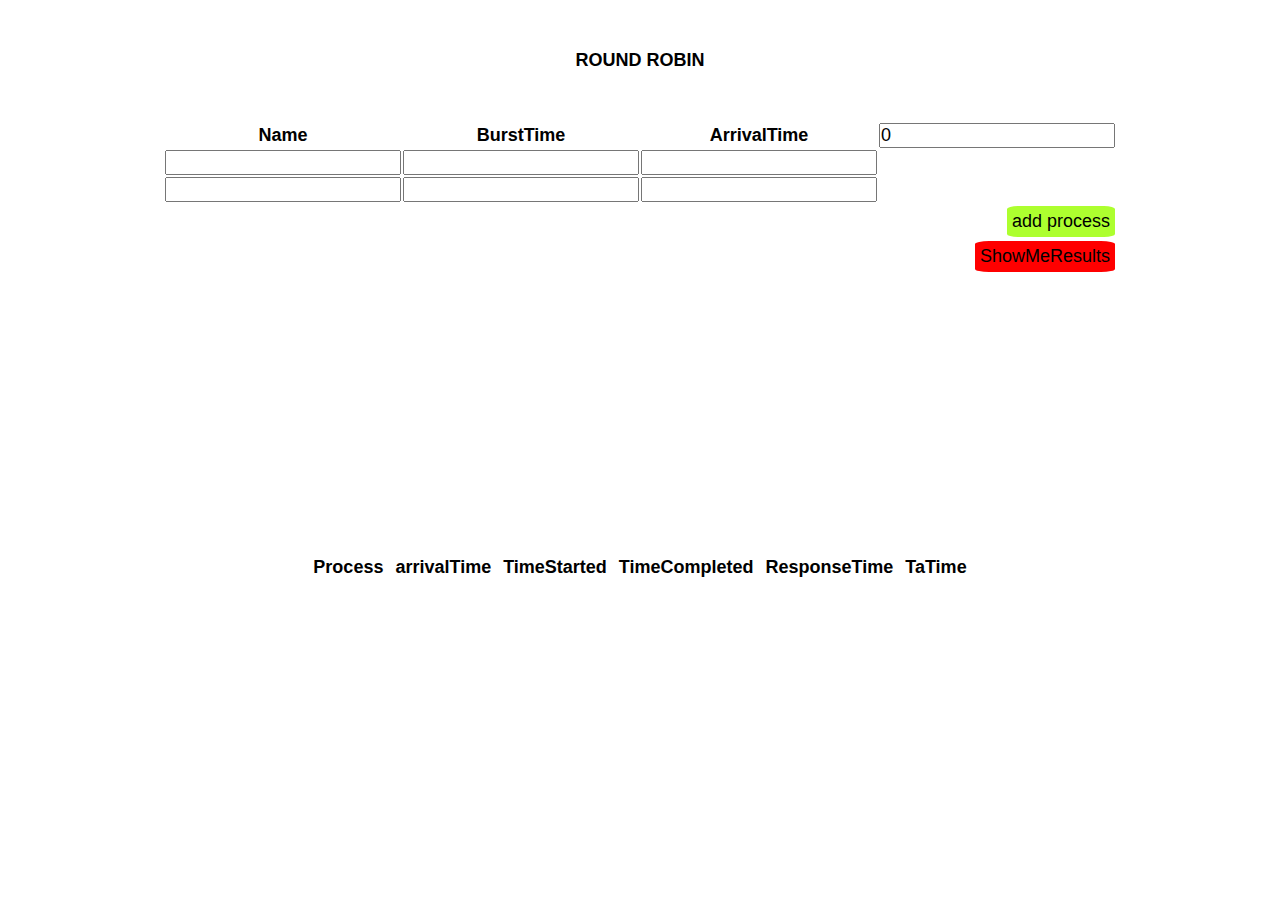
<file: index.html>
<!DOCTYPE html>
<html lang="en">
  <head>
    <meta charset="UTF-8" />
    <meta name="viewport" content="width=device-width, initial-scale=1.0" />
    <title>Document</title>
    <link rel="stylesheet" href="styles.css" />
  </head>
  <body>
    <div class="main">
      <div class="top">
        <h1 class="header">ROUND ROBIN</h1>
        <div>
          <table id="selectProcesses">
            <tr>
              <th>Name</th>
              <th>BurstTime</th>
              <th>ArrivalTime</th>
              <th>
                <input
                  id="quantum"
                  style="display: table-cell"
                  type="text"
                  placeholder="Quantum"
                  value="0"
                />
              </th>
            </tr>
            <tr>
              <td><input type="text" /></td>
              <td><input type="number" /></td>
              <td><input type="number" /></td>
            </tr>
            <tr>
              <td><input type="text" /></td>
              <td><input type="number" /></td>
              <td><input type="number" /></td>
            </tr>
          </table>
          <div class="add-btn-div">
            <button id="add-process">add process</button>
            <button id="calculate-process">ShowMeResults</button>
          </div>
        </div>
      </div>
      <div class="bottom">
        <table id="processes">
          <tr>
            <th>Process</th>
            <th>arrivalTime</th>
            <th>TimeStarted</th>
            <th>TimeCompleted</th>
            <th>ResponseTime</th>
            <th>TaTime</th>
          </tr>
        </table>
      </div>
    </div>
    <script src="index.js"></script>
  </body>
</html>
</file>
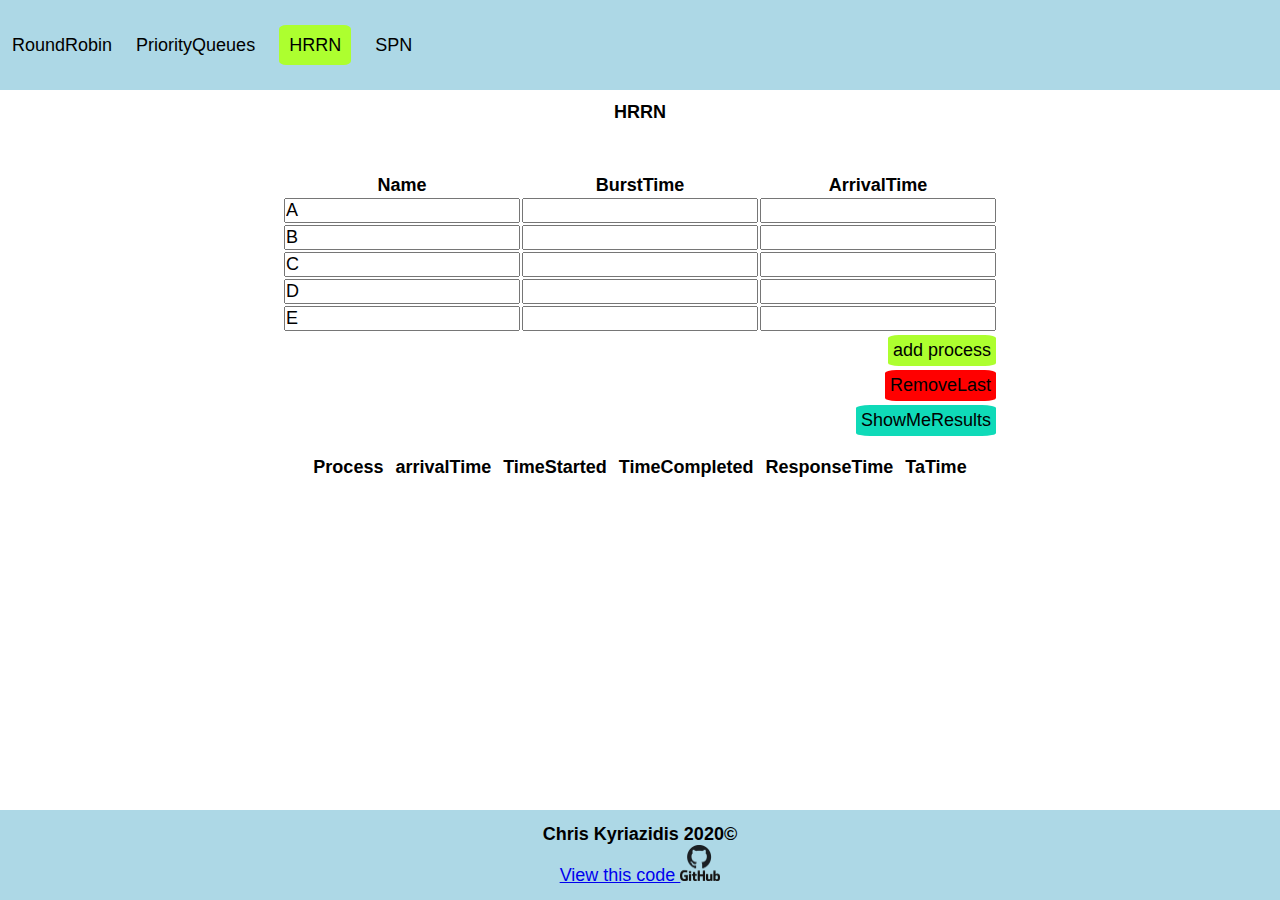
<file: hrrn.html>
<!DOCTYPE html>
<html lang="en">
  <head>
    <meta charset="UTF-8" />
    <meta name="viewport" content="width=device-width, initial-scale=1.0" />
    <title>RoundRobin</title>
    <link rel="stylesheet" href="./styles/styles.css" />
    <link rel="stylesheet" href="styles/roundRobin.css" />
  </head>
  <body>
    <nav>
      <ul>
        <li>
          <a  href="./roundRobin.html">RoundRobin</a>
        </li>
        <li>
          <a href="./PriorityQueues.html">PriorityQueues</a>
        </li>
        <li>
          <a id="activePage" href="./hrrn.html">HRRN</a>
        </li>
        <li>
            <a  href="./spn.html">SPN</a>
          </li>
      </ul>
    </nav>
    <div class="main">
      <div class="top">
        <h1 class="header">HRRN</h1>
        <div>
          <table id="selectProcesses">
            <tr>
              <th>Name</th>
              <th>BurstTime</th>
              <th>ArrivalTime</th>
              
            </tr>
            <tr>
              <td><input value="A" type="text" /></td>
              <td><input type="number" /></td>
              <td><input type="number" /></td>
            </tr>
            <tr>
              <td><input value="B" type="text" /></td>
              <td><input type="number" /></td>
              <td><input type="number" /></td>
            </tr>
            <tr>
              <td><input value="C" type="text" /></td>
              <td><input type="number" /></td>
              <td><input type="number" /></td>
            </tr>
            <tr>
              <td><input value="D" type="text" /></td>
              <td><input type="number" /></td>
              <td><input type="number" /></td>
            </tr>
            <tr>
              <td><input value="E" type="text" /></td>
              <td><input type="number" /></td>
              <td><input type="number" /></td>
            </tr>
          </table>
          <div class="add-btn-div">
            <button id="add-process">add process</button>
            <button id="remove-process">RemoveLast</button>
            <button id="calculate-process">ShowMeResults</button>
          </div>
        </div>
      </div>
      <div class="bottom">
        <table id="processes">
          <tr>
            <th>Process</th>
            <th>arrivalTime</th>
            <th>TimeStarted</th>
            <th>TimeCompleted</th>
            <th>ResponseTime</th>
            <th>TaTime</th>
          </tr>
        </table>

        <ul id="steps"></ul>
        <ul id="AVGtimes"></ul>
        <ul id="divisions"></ul>
      </div>
    </div>
    <footer>
      <h1>Chris Kyriazidis 2020&copy</h1>
      <a href="#"
        >View this code
        <img width="40px" src="./styles/GitHub-logo.png" alt="" />
      </a>
    </footer>
    <script src="./js/hrrn.js"></script>
  </body>
</html>
</file>
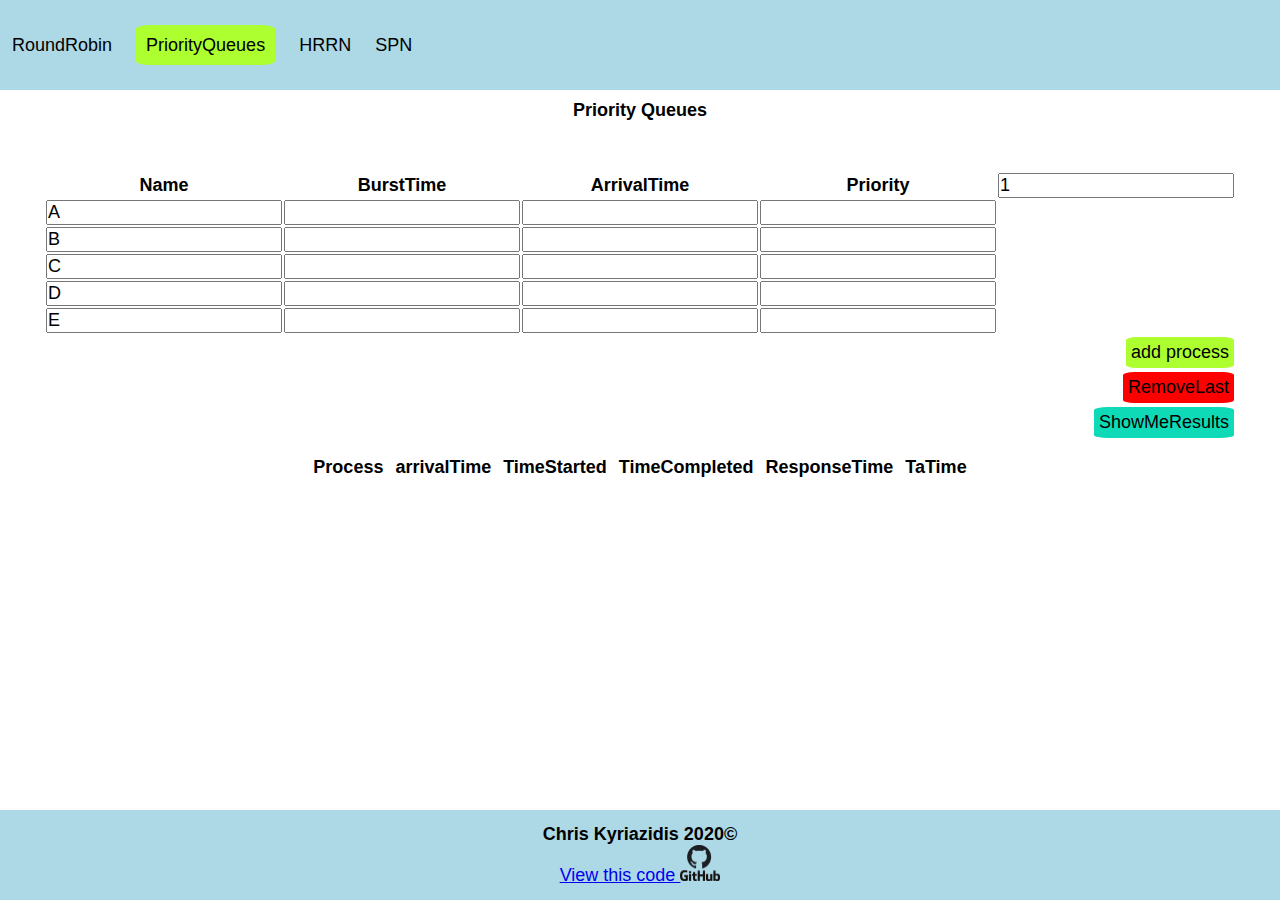
<file: PriorityQueues.html>
<!DOCTYPE html>
<html lang="en">
  <head>
    <meta charset="UTF-8" />
    <meta name="viewport" content="width=device-width, initial-scale=1.0" />
    <title>PriorityQueues</title>
    <link rel="stylesheet" href="./styles/styles.css" />
  </head>
  <body>
    <nav>
      <ul>
        <li>
          <a href="./roundRobin.html">RoundRobin</a>
        </li>
        <li>
          <a id="activePage" href="./PriorityQueues.html">PriorityQueues</a>
        </li>
        <li>
          <a href="./hrrn.html">HRRN</a>
        </li>
        <li>
          <a href="./spn.html">SPN</a>
        </li>
      </ul>
    </nav>
    <div class="main">
      <div class="top">
        <h1 class="header">Priority Queues</h1>
        <div>
          <table id="selectProcesses">
            <tr>
              <th>Name</th>
              <th>BurstTime</th>
              <th>ArrivalTime</th>
              <th>Priority</th>
              <th>
                <input
                  id="quantum"
                  style="display: table-cell"
                  type="text"
                  placeholder="Quantum"
                  value="1"
                />
              </th>
            </tr>
            <tr>
              <td><input value="A" type="text" /></td>
              <td><input type="number" /></td>
              <td><input type="number" /></td>
              <td><input type="number" /></td>
            </tr>
            <tr>
              <td><input value="B" type="text" /></td>
              <td><input type="number" /></td>
              <td><input type="number" /></td>
              <td><input type="number" /></td>
            </tr>
            <tr>
              <td><input value="C" type="text" /></td>
              <td><input type="number" /></td>
              <td><input type="number" /></td>
              <td><input type="number" /></td>
            </tr>
            <tr>
              <td><input value="D" type="text" /></td>
              <td><input type="number" /></td>
              <td><input type="number" /></td>
              <td><input type="number" /></td>
            </tr>
            <tr>
              <td><input value="E" type="text" /></td>
              <td><input type="number" /></td>
              <td><input type="number" /></td>
              <td><input type="number" /></td>
            </tr>
          </table>
          <div class="add-btn-div">
            <button id="add-process">add process</button>
            <button id="remove-process">RemoveLast</button>
            <button id="calculate-process">ShowMeResults</button>
          </div>
        </div>
      </div>
      <div class="bottom">
        <table id="processes">
          <tr>
            <th>Process</th>
            <th>arrivalTime</th>
            <th>TimeStarted</th>
            <th>TimeCompleted</th>
            <th>ResponseTime</th>
            <th>TaTime</th>
          </tr>
        </table>
        <ul id="steps"></ul>
        <ul id="AVGtimes"></ul>
      </div>
    </div>
    <script src="./js/priorityQueues.js"></script>
    <footer>
      <h1>Chris Kyriazidis 2020&copy</h1>
      <a href="#"
        >View this code
        <img width="40px" src="./styles/GitHub-logo.png" alt="" />
      </a>
    </footer>
  </body>
</html>
</file>
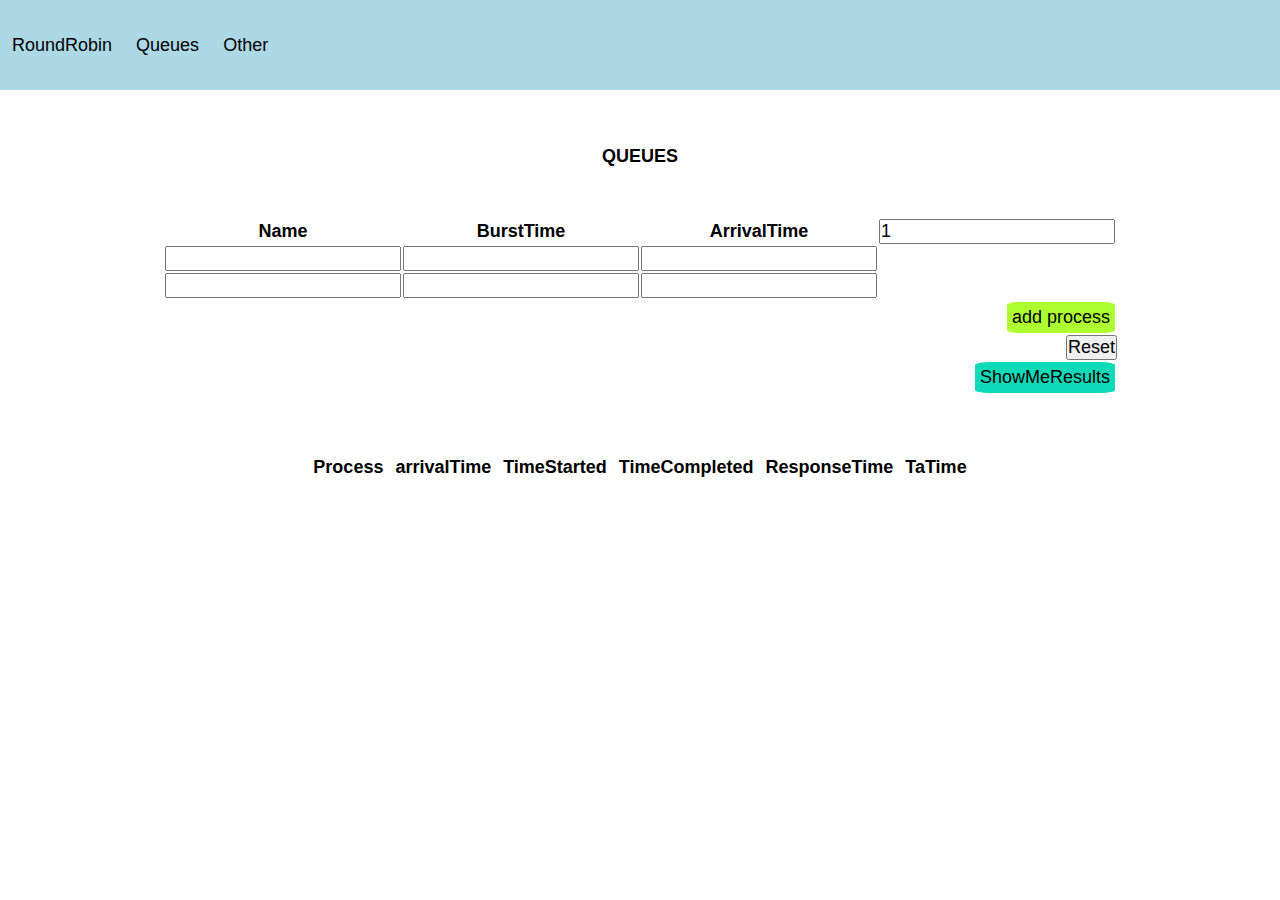
<file: Queues.html>
<!DOCTYPE html>
<html lang="en">
  <head>
    <meta charset="UTF-8" />
    <meta name="viewport" content="width=device-width, initial-scale=1.0" />
    <title>Document</title>
    <link rel="stylesheet" href="./styles/styles.css" />
  </head>
  <body>
    <nav>
      <ul>
        <li>
          <a href="./roundRobin.html">RoundRobin</a>
        </li>
        <li>
          <a href="./Queues.html">Queues</a>
        </li>
      <li>
        <a href="#">Other</a>
      </li>
      </ul>
    </nav>
    <div class="main">
      <div class="top">
        <h1 class="header">QUEUES</h1>
        <div>
          <table id="selectProcesses">
            <tr>
              <th>Name</th>
              <th>BurstTime</th>
              <th>ArrivalTime</th>
              <th>
                <input
                  id="quantum"
                  style="display: table-cell"
                  type="text"
                  placeholder="Quantum"
                  value="1"
                />
              </th>
            </tr>
            <tr>
              <td><input type="text" /></td>
              <td><input type="number" /></td>
              <td><input type="number" /></td>
            </tr>
            <tr>
              <td><input type="text" /></td>
              <td><input type="number" /></td>
              <td><input type="number" /></td>
            </tr>
          </table>
          <div class="add-btn-div">
            <button id="add-process">add process</button>
            <button id="">Reset</button>
            <button id="calculate-process">ShowMeResults</button>
          </div>
        </div>
      </div>
      <div class="bottom">
        <table id="processes">
          <tr>
            <th>Process</th>
            <th>arrivalTime</th>
            <th>TimeStarted</th>
            <th>TimeCompleted</th>
            <th>ResponseTime</th>
            <th>TaTime</th>
          </tr>
        </table>
       
      </div>
    </div>
    <script src="index.js"></script>
  </body>
</html>
</file>
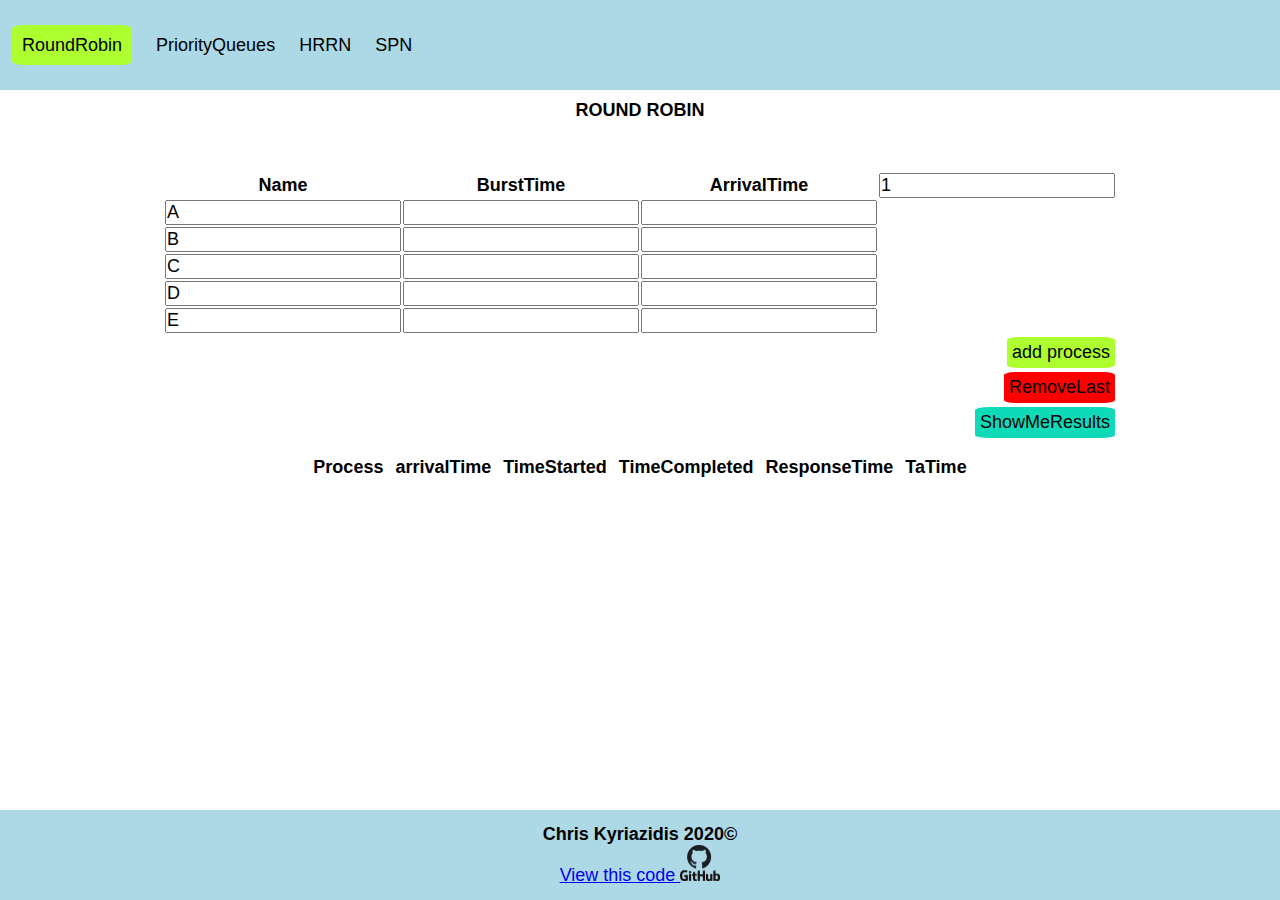
<file: roundRobin.html>
<!DOCTYPE html>
<html lang="en">
  <head>
    <meta charset="UTF-8" />
    <meta name="viewport" content="width=device-width, initial-scale=1.0" />
    <title>RoundRobin</title>
    <link rel="stylesheet" href="./styles/styles.css" />
    <link rel="stylesheet" href="styles/roundRobin.css" />
  </head>
  <body>
    <nav>
      <ul>
        <li>
          <a id="activePage" href="./roundRobin.html">RoundRobin</a>
        </li>
        <li>
          <a href="./PriorityQueues.html">PriorityQueues</a>
        </li>
        <li>
          <a href="./hrrn.html">HRRN</a>
        </li>
        <li>
          <a href="./spn.html">SPN</a>
        </li>
      </ul>
    </nav>
    <div class="main">
      <div class="top">
        <h1 class="header">ROUND ROBIN</h1>
        <div>
          <table id="selectProcesses">
            <tr>
              <th>Name</th>
              <th>BurstTime</th>
              <th>ArrivalTime</th>
              <th>
                <input
                  id="quantum"
                  style="display: table-cell"
                  type="text"
                  placeholder="Quantum"
                  value="1"
                />
              </th>
            </tr>
            <tr>
              <td><input value="A" type="text" /></td>
              <td><input type="number" /></td>
              <td><input type="number" /></td>
            </tr>
            <tr>
              <td><input value="B" type="text" /></td>
              <td><input type="number" /></td>
              <td><input type="number" /></td>
            </tr>
            <tr>
              <td><input value="C" type="text" /></td>
              <td><input type="number" /></td>
              <td><input type="number" /></td>
            </tr>
            <tr>
              <td><input value="D" type="text" /></td>
              <td><input type="number" /></td>
              <td><input type="number" /></td>
            </tr>
            <tr>
              <td><input value="E" type="text" /></td>
              <td><input type="number" /></td>
              <td><input type="number" /></td>
            </tr>
          </table>
          <div class="add-btn-div">
            <button id="add-process">add process</button>
            <button id="remove-process">RemoveLast</button>
            <button id="calculate-process">ShowMeResults</button>
          </div>
        </div>
      </div>
      <div class="bottom">
        <table id="processes">
          <tr>
            <th>Process</th>
            <th>arrivalTime</th>
            <th>TimeStarted</th>
            <th>TimeCompleted</th>
            <th>ResponseTime</th>
            <th>TaTime</th>
          </tr>
        </table>

        <ul id="steps"></ul>
        <ul id="AVGtimes"></ul>
      </div>
    </div>
    <footer>
      <h1>Chris Kyriazidis 2020&copy</h1>
      <a href="https://github.com/christoskyriazidis/Sxediash-Leitourgikwn-ergasia"
        >View this code
        <img width="40px" src="./styles/GitHub-logo.png" alt="" />
      </a>
    </footer>
    <script src="./js/roundRobin.js"></script>
  </body>
</html>
</file>
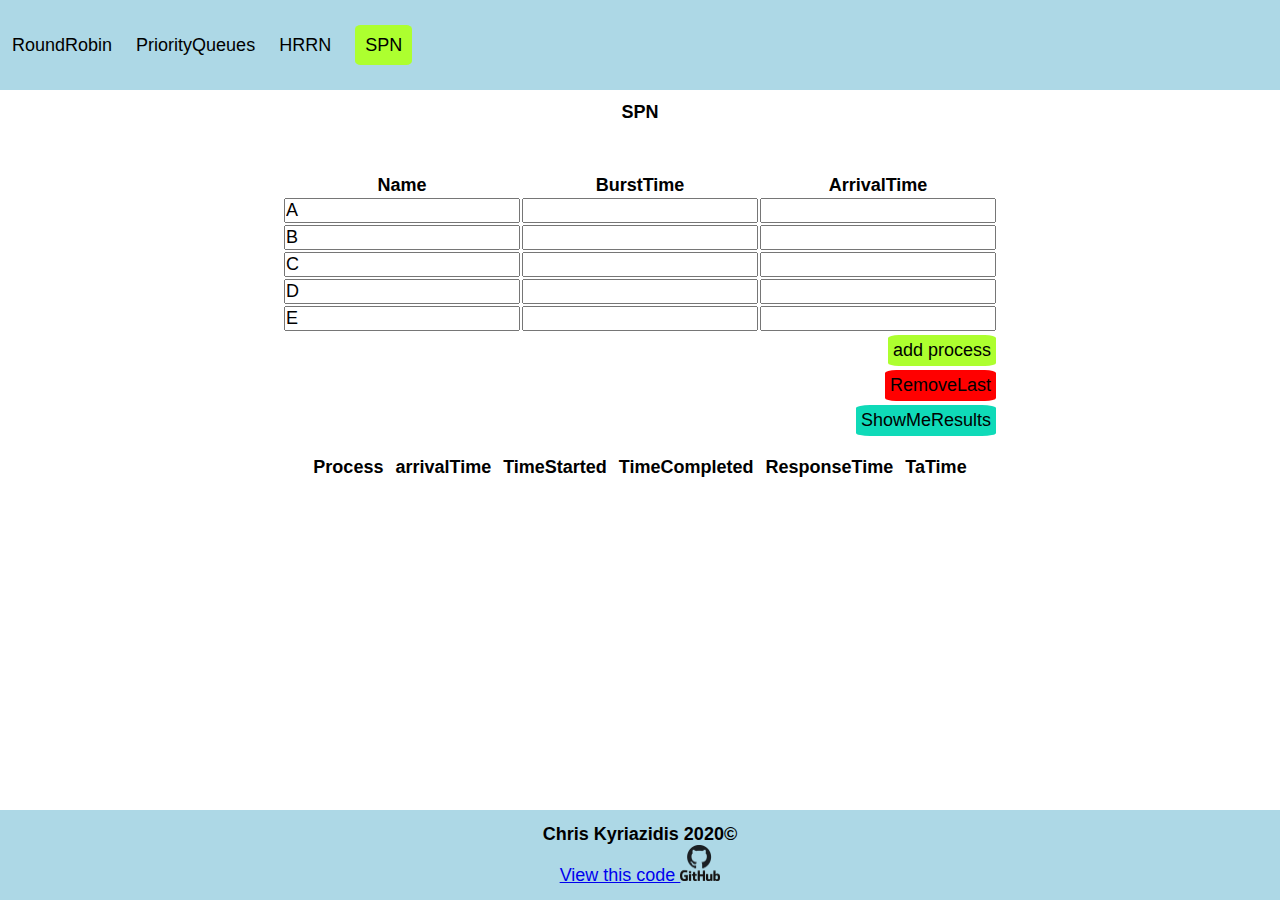
<file: spn.html>
<!DOCTYPE html>
<html lang="en">
  <head>
    <meta charset="UTF-8" />
    <meta name="viewport" content="width=device-width, initial-scale=1.0" />
    <title>RoundRobin</title>
    <link rel="stylesheet" href="styles/roundRobin.css" />
    <link rel="stylesheet" href="./styles/styles.css" />
  </head>
  <body>
    <nav>
      <ul>
        <li>
          <a href="./roundRobin.html">RoundRobin</a>
        </li>
        <li>
          <a href="./PriorityQueues.html">PriorityQueues</a>
        </li>
        <li>
          <a href="./hrrn.html">HRRN</a>
        </li>
        <li>
          <a id="activePage" href="./spn.html">SPN</a>
        </li>
      </ul>
    </nav>
    <div class="main">
      <div class="top">
        <h1 class="header">SPN</h1>
        <div>
          <table id="selectProcesses">
            <tr>
              <th>Name</th>
              <th>BurstTime</th>
              <th>ArrivalTime</th>
            </tr>
            <tr>
              <td><input value="A" type="text" /></td>
              <td><input type="number" /></td>
              <td><input type="number" /></td>
            </tr>
            <tr>
              <td><input value="B" type="text" /></td>
              <td><input type="number" /></td>
              <td><input type="number" /></td>
            </tr>
            <tr>
              <td><input value="C" type="text" /></td>
              <td><input type="number" /></td>
              <td><input type="number" /></td>
            </tr>
            <tr>
              <td><input value="D" type="text" /></td>
              <td><input type="number" /></td>
              <td><input type="number" /></td>
            </tr>
            <tr>
              <td><input value="E" type="text" /></td>
              <td><input type="number" /></td>
              <td><input type="number" /></td>
            </tr>
          </table>
          <div class="add-btn-div">
            <button id="add-process">add process</button>
            <button id="remove-process">RemoveLast</button>
            <button id="calculate-process">ShowMeResults</button>
          </div>
        </div>
      </div>
      <div class="bottom">
        <table id="processes">
          <tr>
            <th>Process</th>
            <th>arrivalTime</th>
            <th>TimeStarted</th>
            <th>TimeCompleted</th>
            <th>ResponseTime</th>
            <th>TaTime</th>
          </tr>
        </table>

        <ul id="steps"></ul>
        <ul id="AVGtimes"></ul>
      </div>
    </div>
    <footer>
      <h1>Chris Kyriazidis 2020&copy</h1>
      <a
        href="https://github.com/christoskyriazidis/Sxediash-Leitourgikwn-ergasia"
        >View this code
        <img width="40px" src="./styles/GitHub-logo.png" alt="" />
      </a>
    </footer>
    <script src="./js/spn.js"></script>
  </body>
</html>
</file>
<file: styles.css>
* {
  margin: 0;
  padding: 0;
  box-sizing: border-box;
  font-size: 18px;
  font-family: sans-serif;
}
.top {
  height: 40%;
  width: 100%;
  /* display: flex; */
  align-items: center;
  justify-content: center;
  display: flex;
  overflow: auto;
  flex-direction: column;
}
.bottom {
  height: 60%;
  width: 100%;
  display: flex;
  justify-content: center;
}

.main {
  height: 90vh;
  display: flex;
  flex-direction: column;
}
.add-btn-div {
  display: flex;
  align-items: flex-end;
  flex-direction: column;
  width: 100%;
}
#add-process {
  cursor: pointer;
  border-radius: 10%;
  padding: 5px;
  border: none;
  background-color: greenyellow;
  margin: 2px;
}
#calculate-process {
  cursor: pointer;
  border-radius: 10%;
  padding: 5px;
  border: none;
  background-color: rgb(255 0 0);
  margin: 2px;
}
#add-process:hover {
  padding: 10px;
}
#calculate-process:hover {
  padding: 10px;
}
#processes td {
  text-align: center;
  vertical-align: middle;
}
#processes th {
  padding: 5px;
}
.header {
  margin-bottom: 50px;
}
nav ul {
  height: 10vh;
  width: 100vw;
  display: flex;
  align-items: center;
  background-color: lightblue;
}
nav ul li {
  margin: 10px;
  padding: 2px;
  list-style: none;
}
nav ul li a {
  text-decoration: none;
  color: black;
}
</file>
<file: styles/styles.css>
* {
  margin: 0;
  padding: 0;
  box-sizing: border-box;
  font-size: 18px;
  font-family: sans-serif;
}
.top {
  height: 50%;
  width: 100%;
  align-items: center;
  justify-content: center;
  display: flex;
  overflow: auto;
  flex-direction: column;
}
.bottom {
  height: 50%;
  width: 100%;
  display: flex;
  align-items: center;
  justify-content: flex-start;
  flex-direction: column;
}

.main {
  height: 80vh;
  display: flex;
  flex-direction: column;
}
.add-btn-div {
  display: flex;
  align-items: flex-end;
  flex-direction: column;
  width: 100%;
}
#remove-process{
  cursor: pointer;
  border-radius: 10%;
  padding: 5px;
  border: none;
  background-color: red;
  margin: 2px;
}
#remove-process:hover {
  padding: 10px;
}
#add-process {
  cursor: pointer;
  border-radius: 10%;
  padding: 5px;
  border: none;
  background-color: greenyellow;
  margin: 2px;
}
#calculate-process {
  cursor: pointer;
  border-radius: 10%;
  padding: 5px;
  border: none;
  background-color: rgb(15, 218, 184);
  margin: 2px;
}
#add-process:hover {
  padding: 10px;
}
#calculate-process:hover {
  padding: 10px;
}
#processes td {
  text-align: center;
  vertical-align: middle;
}
#processes th {
  padding: 5px;
}
.header {
  margin-bottom: 50px;
}
nav ul {
  height: 10vh;
  width: 100vw;
  display: flex;
  align-items: center;
  background-color: lightblue;
}
nav ul li {
  margin: 10px;
  padding: 2px;
  list-style: none;
}
nav ul li a {
  text-decoration: none;
  color: black;
}
footer {
  height: 10vh;
  background-color: lightblue;
  display: flex;
  align-items: center;
  justify-content: center;
  flex-direction: column;
}

#activePage {
  background-color: greenyellow;
  border-radius: 10%;
  padding: 10px;
}
</file>
<file: styles/roundRobin.css>
#steps li {
  list-style: none;
  font-size: 20px;
}
#AVGtimes li {
  list-style: none;
  font-size: 20px;
}
</file>
